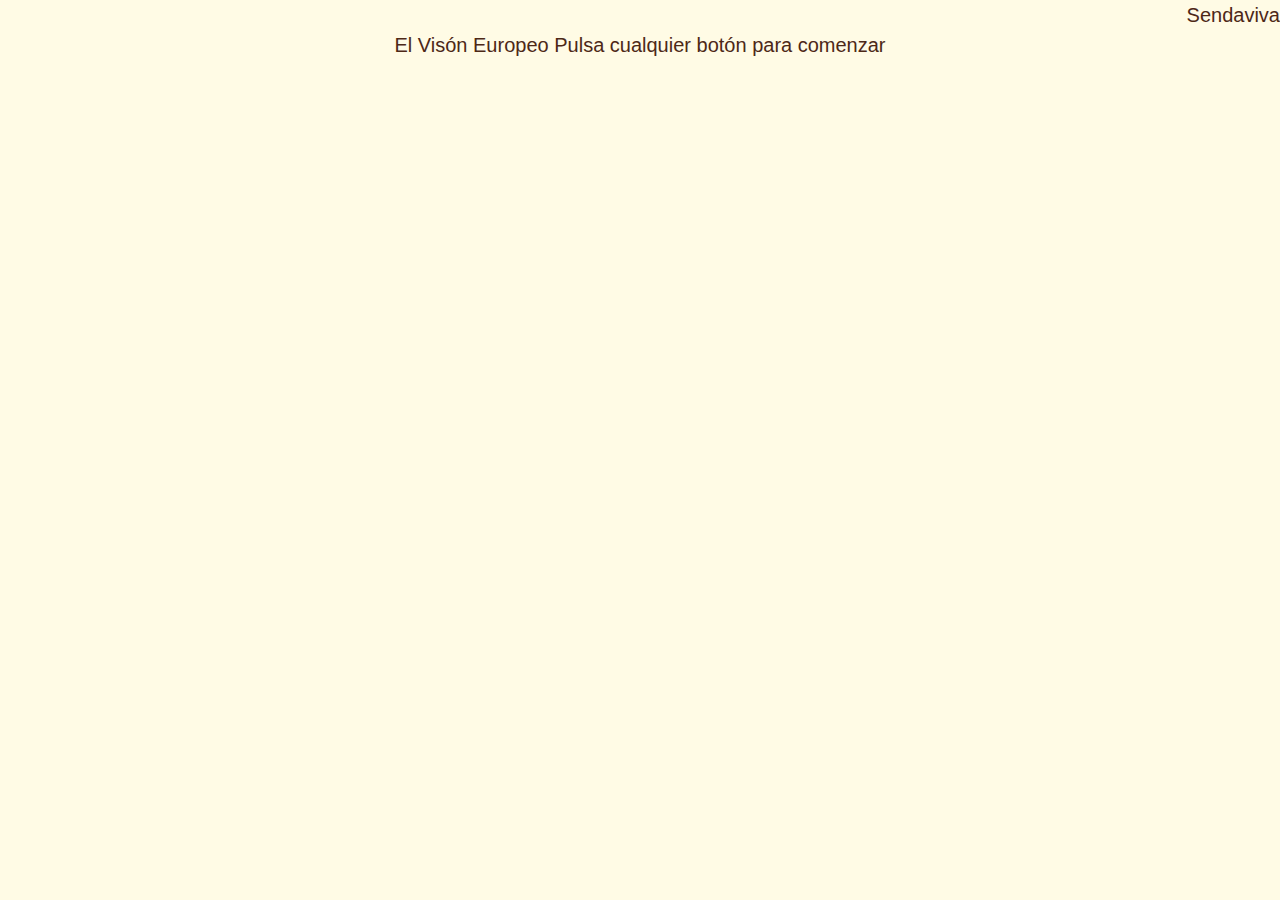
<file: sphinx09/index.html>
<!DOCTYPE html>
<html lang="en">

<head>
    <meta charset="UTF-8">
    <meta name="viewport" content="width=device-width, initial-scale=1.0">
    <meta http-equiv="X-UA-Compatible" content="ie=edge">
    <title>JS Quiz</title>
    <link rel="stylesheet" href="./assets/css/bootstrap.min.css">
    <link rel="stylesheet" href="./assets/css/all.css">
    <link rel="stylesheet" href="./assets/css/style.css">
</head>

<body>
    <header>
        <div class="header-container">
            <div class="museum-name">Sendaviva</span></div>
            <div class="logo-container"></div>
        </div>
    </header>
    <div id="splash">
        <div>El Visón Europeo <span>Pulsa cualquier botón para comenzar</span></div>
    </div>
    <div id="selector-container" class="hide">
        <div id="question-text"></div>
        <div class="selection-wrapper">
            <div id="option-1-container">
                <div class="flip-card">
                    <div class="flip-card-inner">
                        <div class="flip-card-front">
                            <div class="image"></div><span></span>
                        </div>
                        <div class="flip-card-back">
                            <div class="image"></div><span></span>
                        </div>
                    </div>
                </div>
                <span class="solution-text"></span>
            </div>
            <div id="option-2-container">
                <div class="flip-card">
                    <div class="flip-card-inner">
                        <div class="flip-card-front">
                            <div class="image"></div><span></span>
                        </div>
                        <div class="flip-card-back">
                            <div class="image"></div><span></span>
                        </div>
                    </div>
                </div>
                <span class="solution-text"></span>
            </div>
            <div id="option-3-container">
                <div class="flip-card">
                    <div class="flip-card-inner">
                        <div class="flip-card-front">
                            <div class="image"></div><span></span>
                        </div>
                        <div class="flip-card-back">
                            <div class="image"></div><span></span>
                        </div>
                    </div>
                </div>
                <span class="solution-text"></span>
            </div>
            <div id="option-4-container">
                <div class="flip-card">
                    <div class="flip-card-inner">
                        <div class="flip-card-front">
                            <div class="image"></div><span></span>
                        </div>
                        <div class="flip-card-back">
                            <div class="image"></div><span></span>
                        </div>
                    </div>
                </div>
                <span class="solution-text"></span>
            </div>
            <div id="answer" class="hide"></div>
        </div>
    </div>

    <!-- <h1>Preguntas y Respuestas</h1>
    <div class="quiz-container">
        <div id="quiz"></div>
    </div>
    <div id="progress-wrap">
        <div id="progress-bar"></div>
    </div>
    <div id="results"></div> -->

    <script type="module" src="./assets/js/main.js"></script>
</body>

</html>
</file>
<file: sphinx09/assets/css/style.css>
:root {
    --main-bg-color: #FFFBE5;
    --main-contrast-color: #FFC58E;
    --first-button-color: #E4EAAA;
    --second-button-color: #B8C3E4;
    --third-button-color: #F7F6B7;
    --fourth-button-color: #F9CFE2;
    --main-font-color: #4D2817;
    --subtitle-font-color: #21909A;
}

.hide {
    display: none !important;
}

.flex {
    display: flex;
}

html {
    background-color: var(--main-bg-color);
}

body {
    font-size: 20px;
    font-family: sans-serif;
    color: var(--main-font-color);
    text-align: center;
    background-color: unset;
}

header {
    display: flex;
    justify-content: right;
    color: var(--main-font-color);
}

.header-container {
    display: flex;
    flex-direction: column;

}

.museum-name {
    display: flex;
    justify-content: right;
    text-align: right;
    flex-direction: column;

}

.museum-name span {
    color: var(--main-contrast-color);
    text-transform: uppercase;
    border-bottom: 2px solid var(--main-contrast-color);
}

.logo-container {}

#splah,
#selector-container {
    display: flex;
    justify-content: space-evenly;
    color: var(--main-font-color);
    text-transform: uppercase;
    margin-top: 3rem;

}

#selector-container {
    flex-direction: column;
}

.selection-wrapper {
    display: inline-flex;
    margin: 0 auto;
    flex-wrap: wrap;
    justify-content: space-evenly;
    align-content: stretch;
}

.selection-wrapper>div {
    margin: 2rem 3rem;
    height: 35vh;
    width: 35vw;
}

.selection-wrapper .image>img {
    object-fit: cover;
    width: 35vw;
    height: 35vh;

}

.flip-card {
    background-color: transparent;
    width: 35vw;
    height: 35vh;
    perspective: 1000px;
}

.flip-card-inner {
    position: relative;
    width: 100%;
    height: 100%;
    text-align: center;
    transition: transform 0.8s;
    transform-style: preserve-3d;
}

.flip-card.hover .flip-card-inner {
    transform: rotateY(180deg);
}

.flip-card-front,
.flip-card-back {
    position: absolute;
    width: 100%;
    height: 100%;
    -webkit-backface-visibility: hidden;
    backface-visibility: hidden;
}

.flip-card-front {
    background-color: var(--main-bg-color);
    color: var(--main-font-color);
}


.flip-card-back .image {
    backdrop-filter: 5px;
    height: 35vh;
    color: var(--main-font-color);
    transform: rotateY(180deg);
}
.flip-card.hover .flip-card-inner .flip-card-back .image {
    background-color: var(--main-bg-color);
    opacity: 0.5;
}

.solution-text {
    width: 100%;
    z-index: 100;
    position: absolute;
    top: 0;
    left: 0;
}

#option-1-container,
#option-2-container,
 #option-3-container,
#option-4-container {
    display: flex;
    flex-direction: column;
    align-items: center;
    position: relative;
}

#option-1-container span,
#option-2-container span,
#option-3-container span,
#option-4-container span {
    text-transform: initial;
    margin-top: 1rem;
    padding-top: 1rem;
    color:var(--main-font-color);
}
</file>
